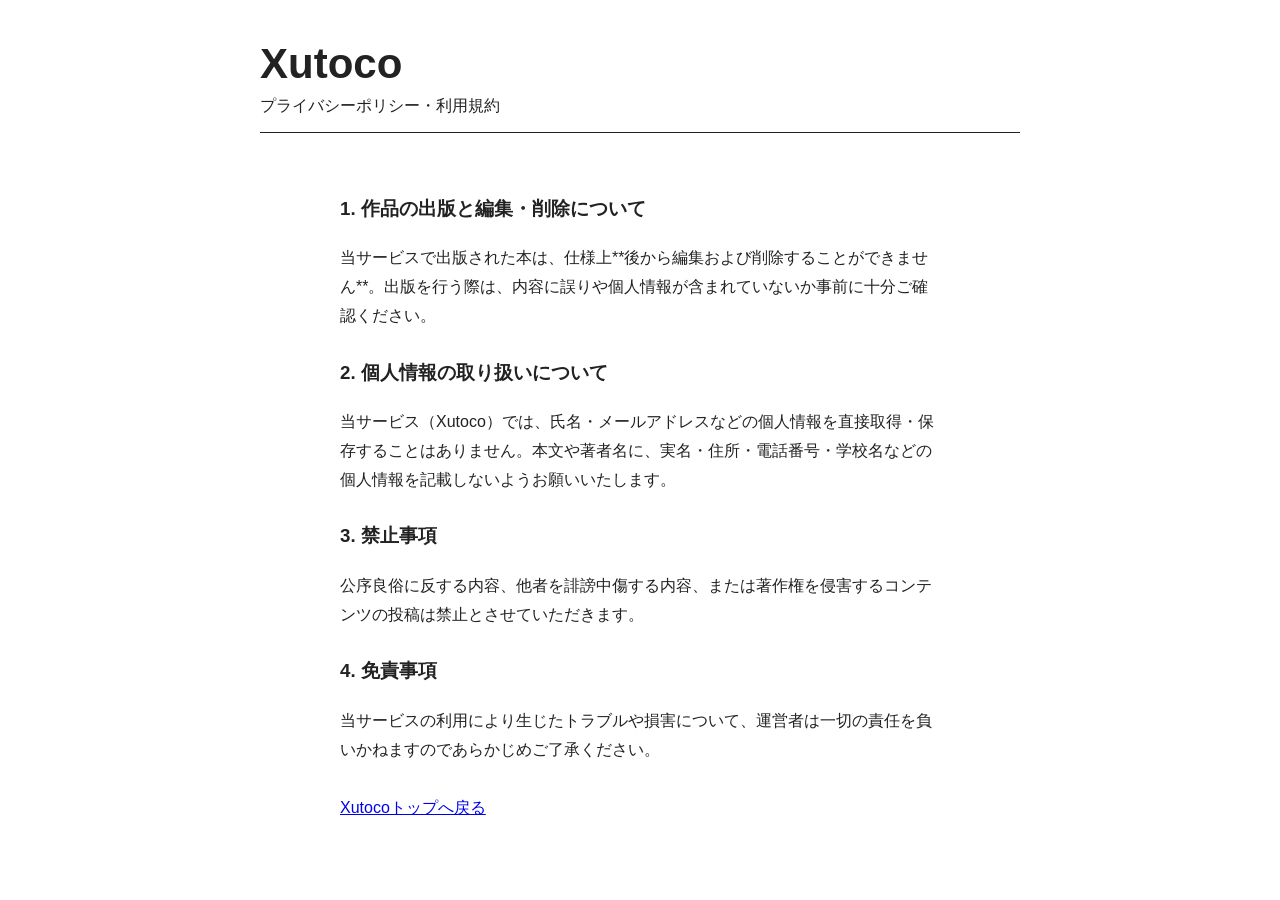
<file: privacy.html>
<!DOCTYPE html>
<html lang="ja">
<head>
    <meta charset="UTF-8">
    <meta name="viewport" content="width=device-width, initial-scale=1.0">
    <title>プライバシーポリシー - Xutoco</title>
    <link rel="stylesheet" href="style.css">
    <link rel="icon" href="favicon.png" type="image/png">
</head>
<body>
    <header>
        <h1>Xutoco</h1>
        <p>プライバシーポリシー・利用規約</p>
    </header>

    <main class="write-area" style="max-width: 600px; margin: 0 auto; padding: 20px; line-height: 1.8;">
        <section style="margin-bottom: 25px;">
            <h3>1. 作品の出版と編集・削除について</h3>
            <p>当サービスで出版された本は、仕様上**後から編集および削除することができません**。出版を行う際は、内容に誤りや個人情報が含まれていないか事前に十分ご確認ください。</p>
        </section>

        <section style="margin-bottom: 25px;">
            <h3>2. 個人情報の取り扱いについて</h3>
            <p>当サービス（Xutoco）では、氏名・メールアドレスなどの個人情報を直接取得・保存することはありません。本文や著者名に、実名・住所・電話番号・学校名などの個人情報を記載しないようお願いいたします。</p>
        </section>

        <section style="margin-bottom: 25px;">
            <h3>3. 禁止事項</h3>
            <p>公序良俗に反する内容、他者を誹謗中傷する内容、または著作権を侵害するコンテンツの投稿は禁止とさせていただきます。</p>
        </section>

        <section style="margin-bottom: 25px;">
            <h3>4. 免責事項</h3>
            <p>当サービスの利用により生じたトラブルや損害について、運営者は一切の責任を負いかねますのであらかじめご了承ください。</p>
        </section>

        <div class="button-area" style="margin-top: 30px;">
            <a href="index.html">Xutocoトップへ戻る</a>

            
        </div>
    </main>
</body>
</html>
</file>
<file: style.css>
body {
    margin: 0;
    background: #ffffff;
    color: #222;
    font-family: "ＭＳ Ｐゴシック", sans-serif;
}

header {
    width: 760px;
    max-width: 90%;
    margin: 40px auto 20px;
    padding-bottom: 15px;
    border-bottom: 1px solid #222;
}

header h1 {
    margin: 0;
    font-size: 42px;
    font-family: "ＭＳ Ｐゴシック", sans-serif;
}

header p {
    margin: 8px 0 0;
    font-size: 16px;
}

main {
    width: 760px;
    max-width: 90%;
    margin: 30px auto;
}

/* トップページ */

main:not(.write-area) {
    text-align: center;
}

button {
    padding: 5px 14px;
    margin: 5px;

    border: 1px solid #555;
    border-radius: 0;

    background: #eee;
    color: #222;

    font-family: "ＭＳ Ｐゴシック", sans-serif;
    font-size: 15px;

    cursor: pointer;
}

button:hover {
    background: #ddd;
}

/* 執筆画面 */

.write-area {
    text-align: left;
}

.write-area label {
    display: block;
    margin-top: 20px;
    margin-bottom: 5px;
    font-size: 16px;
}

.write-area input,
.write-area textarea {
    box-sizing: border-box;
    width: 100%;

    padding: 8px;

    border: 1px solid #555;
    border-radius: 0;

    background: #f1f1f0;
    color: #222;

    font-family: "ＭＳ Ｐゴシック", sans-serif;
    font-size: 16px;
}

.write-area textarea {
    min-height: 400px;
    resize: vertical;
}

.button-area {
    margin-top: 20px;
    text-align: left;
}

.book-area {
    width: 700px;
    max-width: 90%;
    margin: 40px auto;
}

.book-area h2 {
    margin-bottom: 10px;
    font-size: 28px;
    font-weight: normal;
}

.book-area p {
    margin: 5px 0;
}

.book-area hr {
    margin: 25px 0;
    border: 0;
    border-top: 1px solid #222;
}

#bookContent {
    white-space: pre-wrap;
    line-height: 1.8;
    font-size: 16px;
}

.book-area .button-area {
    margin-top: 30px;
    padding-top: 15px;
    border-top: 1px solid #222;
}

.book-search {
    margin: 20px 0;
}

.book-search input {
    box-sizing: border-box;
    width: 100%;

    padding: 8px;

    border: 1px solid #555;
    border-radius: 0;

    background: #f1f1f0;
    color: #222;

    font-family: "ＭＳ Ｐゴシック", sans-serif;
    font-size: 16px;
}

/* 本を探すページ */

.book-list {
    width: 760px;
    max-width: 90%;
    margin: 30px auto;
}

.book-list h2 {
    margin-bottom: 20px;
    font-size: 28px;
    font-weight: normal;
}

#bookList {
    display: flex;
    flex-direction: column;
    gap: 15px;
}

#bookList > div {
    box-sizing: border-box;
    width: 100%;
    padding: 18px 20px;

    border: 1px solid #555;
    background: #f7f7f6;
}

#bookList h3 {
    margin: 0 0 8px;
    font-size: 21px;
    font-weight: normal;
}

#bookList h3 a {
    color: #222;
    text-decoration: none;
}

#bookList h3 a:hover {
    text-decoration: underline;
}

#bookList p {
    margin: 6px 0;
    line-height: 1.6;
}

#bookList .book-description {
    margin-top: 10px;
}

.book-sort {
    margin: 15px 0 20px;
}

.book-sort label {
    margin-right: 8px;
}

.book-sort select {
    padding: 5px 8px;

    border: 1px solid #555;
    border-radius: 0;

    background: #eee;
    color: #222;

    font-family: "ＭＳ Ｐゴシック", sans-serif;
    font-size: 15px;
}

/* ====================
   本棚のスタイル
   ==================== */

.bookshelf-main {
    width: 90%;
    max-width: 1000px;
    margin: 40px auto;
}

/* 本棚の枠組み（上下に木目の棚板を配置） */
.bookshelf-container {
    width: 100%;
    overflow-x: auto;
    background: #faf8f5;
    border: 1px solid #ddd;
    box-shadow: inset 0 0 10px rgba(0,0,0,0.05);
}

/* 上下の棚板（枠線） */
.shelf-board {
    height: 12px;
    background: #8d6e63; /* 木目調の茶色 */
    border-radius: 2px;
}

/* 本が立ち並ぶエリア */
.bookshelf {
    display: flex;
    align-items: flex-end;
    gap: 8px; /* 本と本の間隔 */
    min-height: 240px;
    padding: 20px 15px 0; /* 上に少し余白をとって上の棚板と離す */
}

/* 背表紙（厚さがすべて同じ本） */
.book-spine {
    width: 45px;             /* 本の厚みを固定 */
    height: 220px;            /* 本の高さを固定 */
    background: #f1ede4;      /* 生成り色の背表紙 */
    border: 1px solid #777;
    writing-mode: vertical-rl;/* 縦書き表記 */
    text-orientation: mixed;
    padding: 12px 6px;
    box-sizing: border-box;
    cursor: pointer;
    text-decoration: none;
    color: #222;
    display: flex;
    justify-content: space-between;
    align-items: center;
    transition: transform 0.2s ease, background-color 0.2s ease;
    flex-shrink: 0;           /* 横スクロール時に潰れないように固定 */
}

/* 背表紙にホバーしたときに少し手前に浮き出る効果 */
.book-spine:hover {
    transform: translateY(-8px);
    background: #e8e2d5;
}

/* 背表紙の中のタイトルと著者名 */
.spine-title {
    font-size: 14px;
    font-weight: bold;
    letter-spacing: 0.05em;
    overflow: hidden;
    text-overflow: ellipsis;
    white-space: nowrap;
    max-height: 140px;
}

.spine-author {
    font-size: 11px;
    color: #555;
    overflow: hidden;
    text-overflow: ellipsis;
    white-space: nowrap;
    max-height: 60px;
}
</file>
